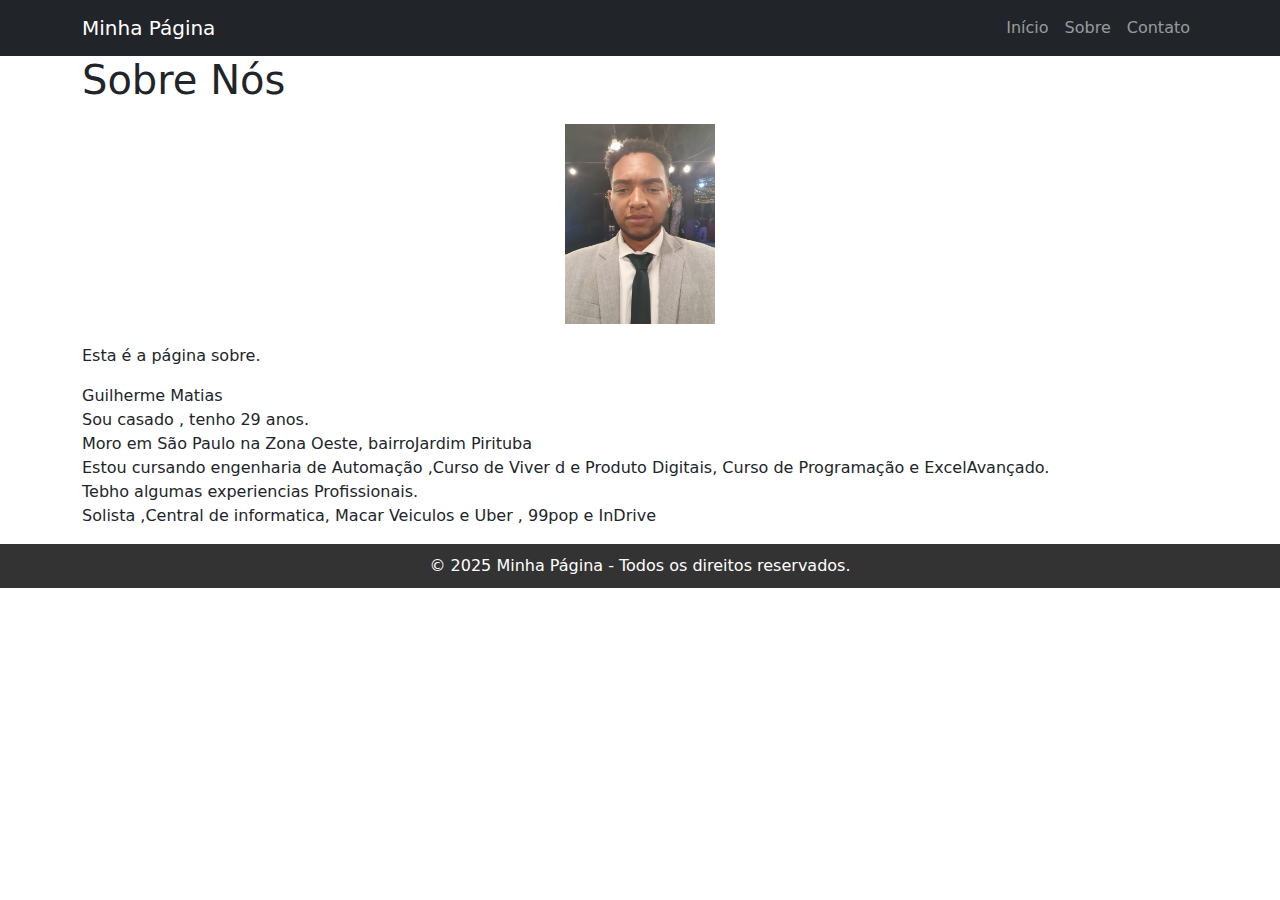
<file: sobre.html>
<!DOCTYPE html>
<html lang="pt-br">
<head>
    <meta charset="UTF-8">
    <meta name="viewport" content="width=device-width, initial-scale=1">
    <title>Sobre</title>
    <link href="https://cdn.jsdelivr.net/npm/bootstrap@5.3.2/dist/css/bootstrap.min.css" rel="stylesheet">
</head>
<body>
    <nav class="navbar navbar-expand-lg navbar-dark bg-dark">
        <div class="container">
            <a class="navbar-brand" href="index.html">Minha Página</a>
            <button class="navbar-toggler" type="button" data-bs-toggle="collapse" data-bs-target="#navbarNav">
                <span class="navbar-toggler-icon"></span>
            </button>
            <div class="collapse navbar-collapse" id="navbarNav">
                <ul class="navbar-nav ms-auto">
                    <li class="nav-item"><a class="nav-link" href="index.html">Início</a></li>
                    <li class="nav-item"><a class="nav-link" href="sobre.html">Sobre</a></li>
                    <li class="nav-item"><a class="nav-link" href="contato.html">Contato</a></li>
                </ul>

            </div>
        </div>
    </nav>
    
    <div class="container">
        <h1>Sobre Nós</h1>
        <style>
            /* Mantém o rodapé sempre no final da página */
            html, body {
                height: 100%;
                margin: 0;
                display: flex;
                flex-direction: column;
            }
            .content {
                flex: 1; /* Faz o conteúdo ocupar o espaço disponível */
            }
            footer {
                background-color: #333;
                color: white;
                text-align: center;
                padding: 10px;
            }
            .img-perfil {
                width: 150px; /* Ajuste o tamanho da imagem */
                display: block;
                margin: 20px auto; /* Centraliza a imagem */
            }
        </style>
        
        <img src="img/guiimg.jpg" alt="foto" class="img-perfil">  
        

        <p>Esta é a página sobre.</p>
        <p>Guilherme Matias 
            <br>
            Sou casado , tenho 29 anos.
            <br>
            Moro em São Paulo na Zona Oeste, bairroJardim Pirituba
            <br>
            Estou cursando engenharia de Automação ,Curso de Viver d e Produto Digitais, Curso de Programação e ExcelAvançado.
            <br>
            Tebho algumas experiencias Profissionais.
            <br>
            Solista ,Central de informatica, Macar Veiculos e Uber , 99pop e InDrive
            <br>
            
        
        </p>
    </div>
     <!-- Rodapé -->
     <footer>
        &copy; 2025 Minha Página - Todos os direitos reservados.
    </footer>

</body></html>
</file>
